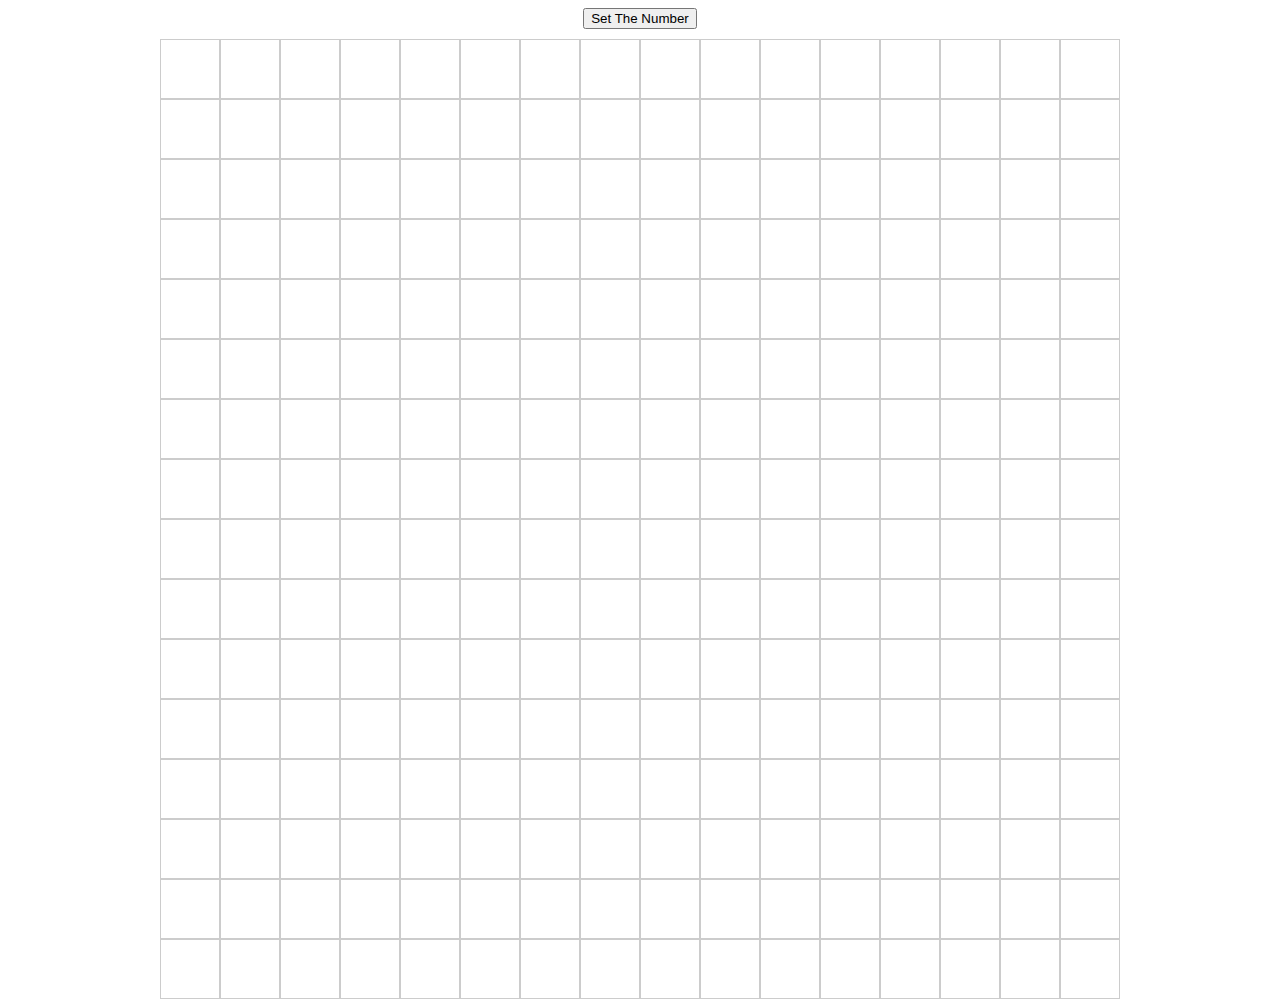
<file: index.html>
<!DOCTYPE html>
<html lang="en">

<head>
    <meta charset="UTF-8">
    <meta name="viewport" content="width=device-width, initial-scale=1.0">
    <title>Etch a Sketch</title>
    <link rel="stylesheet" href="./main.css">
</head>

<body>
    <div class="sketch">
        <div class="acceptInput">
            <button>Set The Number</button>
        </div>
        <div class="container">

        </div>
    </div>
    <script src="./main.js"></script>
</body>

</html>
</file>
<file: main.css>
*,
*::before,
*::after {
    box-sizing: border-box;
}

.sketch {
    width: 100%;
    display: flex;
    flex-direction: column;
    align-items: center;
    gap: 10px;
}

.container {
    width: 960px;
    height: 960px;
    margin: 0 auto;
    display: flex;
    flex-wrap: wrap;
}
</file>
